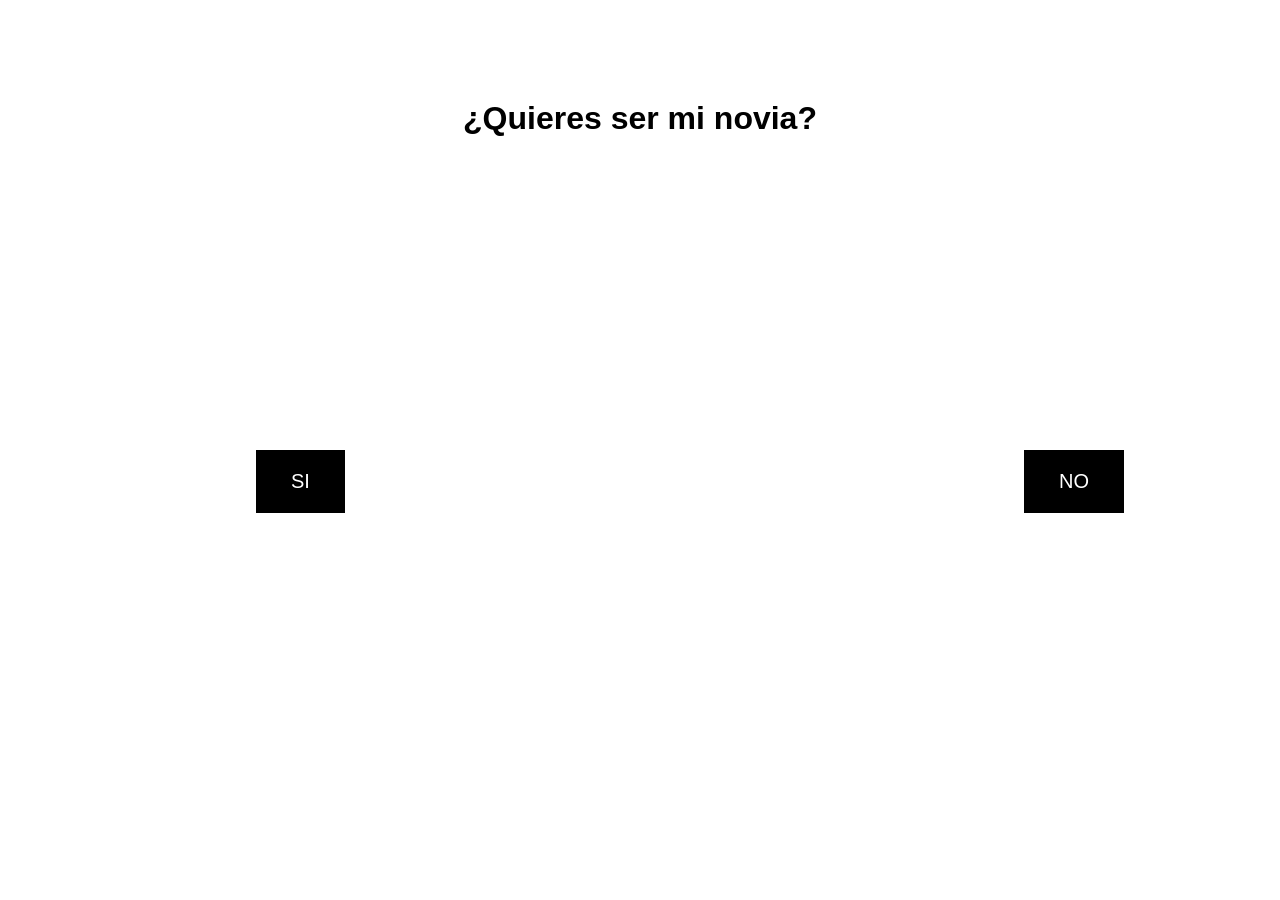
<file: index.html>
<!DOCTYPE html>
<html lang="en" >
<head>
  <meta charset="UTF-8">
  <title>CodePen - Quieres ser mi novia?</title>
  <link rel="stylesheet" href="./style.css">

</head>
<body>
<!-- partial:index.partial.html -->
<h1>¿Quieres ser mi novia?</h1>
<a href="#"class="button" id="si" >SI</a>
<a href="#"class="button" id="no">NO</a>
<!-- partial -->
  <script  src="./script.js"></script>

</body>
</html>
</file>
<file: style.css>
*{
  padding:0;
  margin:0;
}
body {
  width 100vw;
  height 100vh;
  display: flex;
  font-family:sans-serif;
}
h1{
  margin : auto;
  margin-top:100px;
}
.button{
  position : absolute ;
  top : 50%;
  transform: translateY{-50%};
  text-decoration:none;
  background:#000;
  color:#fff;
  padding:20px 35px;
  font-size:20px;
}
#si{
  left:20%;
  transform: translateY{-50%};translateX{-20%};
  }
#no{
  left:80%;
  transform: translateY{-50%};translateX{-80%};
}
</file>
